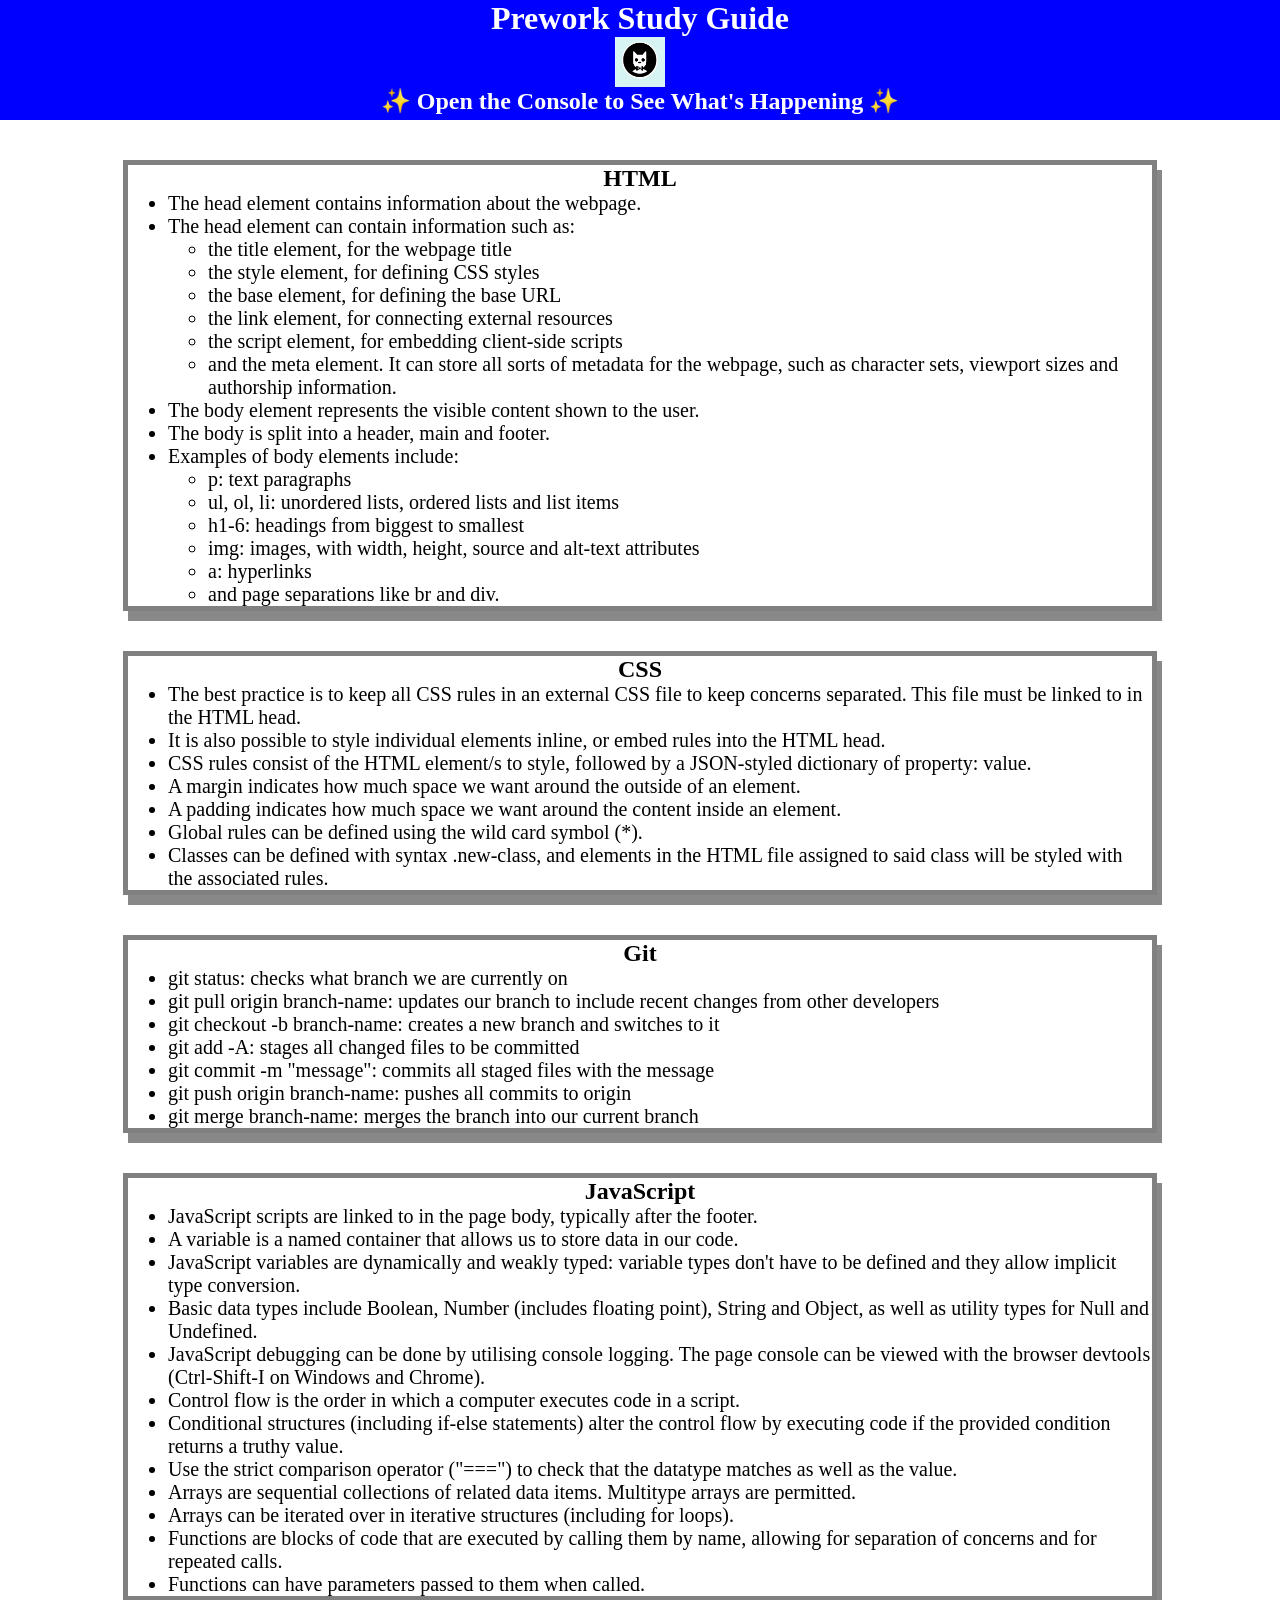
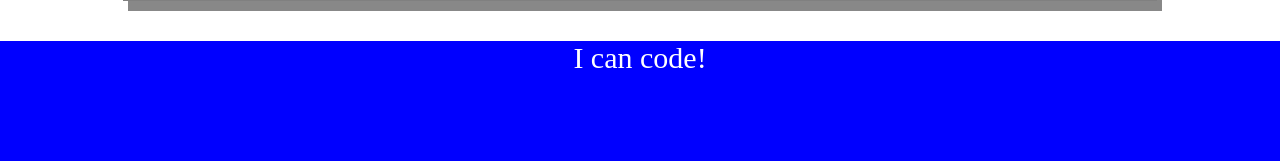
<file: index.html>
<!DOCTYPE html>
<html lang="en">
    <head>
        <meta charset="UTF-8" />
        <meta http-equiv="X-UA-Compatible" content="IE=edge" />
        <meta name="viewport" content="width=device-width, initial-scale=1.0" />
        <link rel="stylesheet" href = "./assets/style.css">
        <title>Prework Study Guide</title>
    </head>
    <body>
        <header id="top">
            <h1>Prework Study Guide</h1>
            <img src="./assets/bowtie-cat.png" alt="Profile image of cat wearing a bow tie." />
            <h2>✨ Open the Console to See What's Happening ✨</h2>
        </header>
        <main>
            <section class="card" id="html-section">
                <h2>HTML</h2>
                <ul>
                    <li>The head element contains information about the webpage.</li>
                    <li>The head element can contain information such as:</li>
                    <ul>
                        <li>the title element, for the webpage title</li>
                        <li>the style element, for defining CSS styles</li>
                        <li>the base element, for defining the base URL</li>
                        <li>the link element, for connecting external resources</li>
                        <li>the script element, for embedding client-side scripts</li>
                        <li>and the meta element. It can store all sorts of metadata for the webpage, such as character sets, viewport sizes and authorship information.</li>
                    </ul>
                    <li>The body element represents the visible content shown to the user.</li>
                    <li>The body is split into a header, main and footer.</li>
                    <li>Examples of body elements include:</li>
                    <ul>
                        <li>p: text paragraphs</li>
                        <li>ul, ol, li: unordered lists, ordered lists and list items</li>
                        <li>h1-6: headings from biggest to smallest</li>
                        <li>img: images, with width, height, source and alt-text attributes</li>
                        <li>a: hyperlinks</li>
                        <li>and page separations like br and div.</li>
                    </ul>
                </ul>
            </section>
            <section class="card" id="css-section">
                <h2>CSS</h2>
                <ul>
                    <li>The best practice is to keep all CSS rules in an external CSS file to keep concerns separated. This file must be linked to in the HTML head.</li>
                    <li>It is also possible to style individual elements inline, or embed rules into the HTML head.</li>
                    <li>CSS rules consist of the HTML element/s to style, followed by a JSON-styled dictionary of property: value.</li>
                    <li>A margin indicates how much space we want around the outside of an element.</li>
                    <li>A padding indicates how much space we want around the content inside an element.</li>
                    <li>Global rules can be defined using the wild card symbol (*).</li>
                    <li>Classes can be defined with syntax .new-class, and elements in the HTML file assigned to said class will be styled with the associated rules.</li>
                </ul>
            </section>
           
            <section class="card" id="git-section">
                <h2>Git</h2>
                <ul>
                    <li>git status: checks what branch we are currently on</li>
                    <li>git pull origin branch-name: updates our branch to include recent changes from other developers</li>
                    <li>git checkout -b branch-name: creates a new branch and switches to it</li>
                    <li>git add -A: stages all changed files to be committed</li>
                    <li>git commit -m "message": commits all staged files with the message</li>
                    <li>git push origin branch-name: pushes all commits to origin</li>
                    <li>git merge branch-name: merges the branch into our current branch</li>
                </ul>
            </section>
           
            <section class="card" id="javascript-section">
                <h2>JavaScript</h2>
                <ul>
                    <li>JavaScript scripts are linked to in the page body, typically after the footer.</li>
                    <li>A variable is a named container that allows us to store data in our code.</li>
                    <li>JavaScript variables are dynamically and weakly typed: variable types don't have to be defined and they allow implicit type conversion.</li>
                    <li>Basic data types include Boolean, Number (includes floating point), String and Object, as well as utility types for Null and Undefined.</li>
                    <li>JavaScript debugging can be done by utilising console logging. The page console can be viewed with the browser devtools (Ctrl-Shift-I on Windows and Chrome).</li>
                    <li>Control flow is the order in which a computer executes code in a script.</li>
                    <li>Conditional structures (including if-else statements) alter the control flow by executing code if the provided condition returns a truthy value.</li>
                    <li>Use the strict comparison operator ("===") to check that the datatype matches as well as the value.</li>
                    <li>Arrays are sequential collections of related data items. Multitype arrays are permitted.</li>
                    <li>Arrays can be iterated over in iterative structures (including for loops).</li>
                    <li>Functions are blocks of code that are executed by calling them by name, allowing for separation of concerns and for repeated calls.</li>
                    <li>Functions can have parameters passed to them when called.</li>
                </ul>
            </section>
        </main>
        <footer>
            <p>I can code!</p>
        </footer>
        <script src="./assets/script.js"></script>
    </body>
</html>
</file>
<file: assets/style.css>
* {
    margin: 0;
    padding: 0;
}
header,
footer {
    width: 100%;
    height: 120px;
    background-color: blue;
    color: white;
}
h1,
h2 {
    text-align: center;
}
img {
    display: block;
    height: 50px;
    width: 50px;
    margin-left: auto;
    margin-right: auto;
}
ul {
    padding-left: 40px;
    font-size: 20px;
}
p {
    text-align: center;
    font-size: 30px;
}
.card {
    width: 80%;
    margin: 40px auto;
    border: 5px solid gray;
    box-shadow: 5px 10px #888888;
}
</file>
